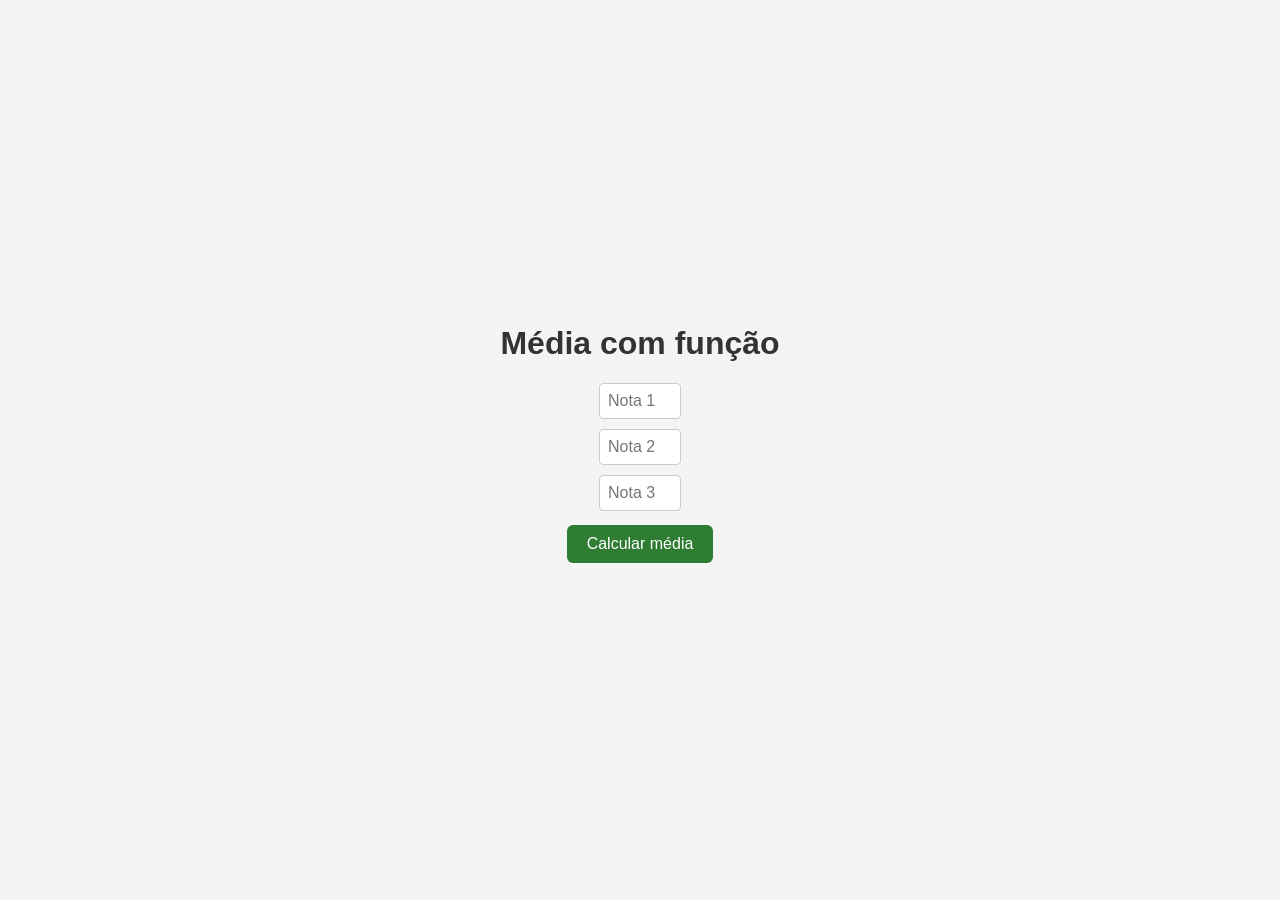
<file: exercicio1/index.html>
<!DOCTYPE html>
<html lang="pt-br">
<head>
<meta charset="UTF-8">
<title>Exercício 1 - Média com função</title>
<link rel="stylesheet" href="style.css">
</head>
<body>
  <h1>Média com função</h1>

  <div class="campos">
    <input type="number" id="nota1" placeholder="Nota 1" min="0" max="10" step="0.1">
    <input type="number" id="nota2" placeholder="Nota 2" min="0" max="10" step="0.1">
    <input type="number" id="nota3" placeholder="Nota 3" min="0" max="10" step="0.1">
  </div>
  <button id="btnMedia">Calcular média</button>
  <p id="resultado"></p>

  <script src="script.js"></script>
</body>
</html>
</file>
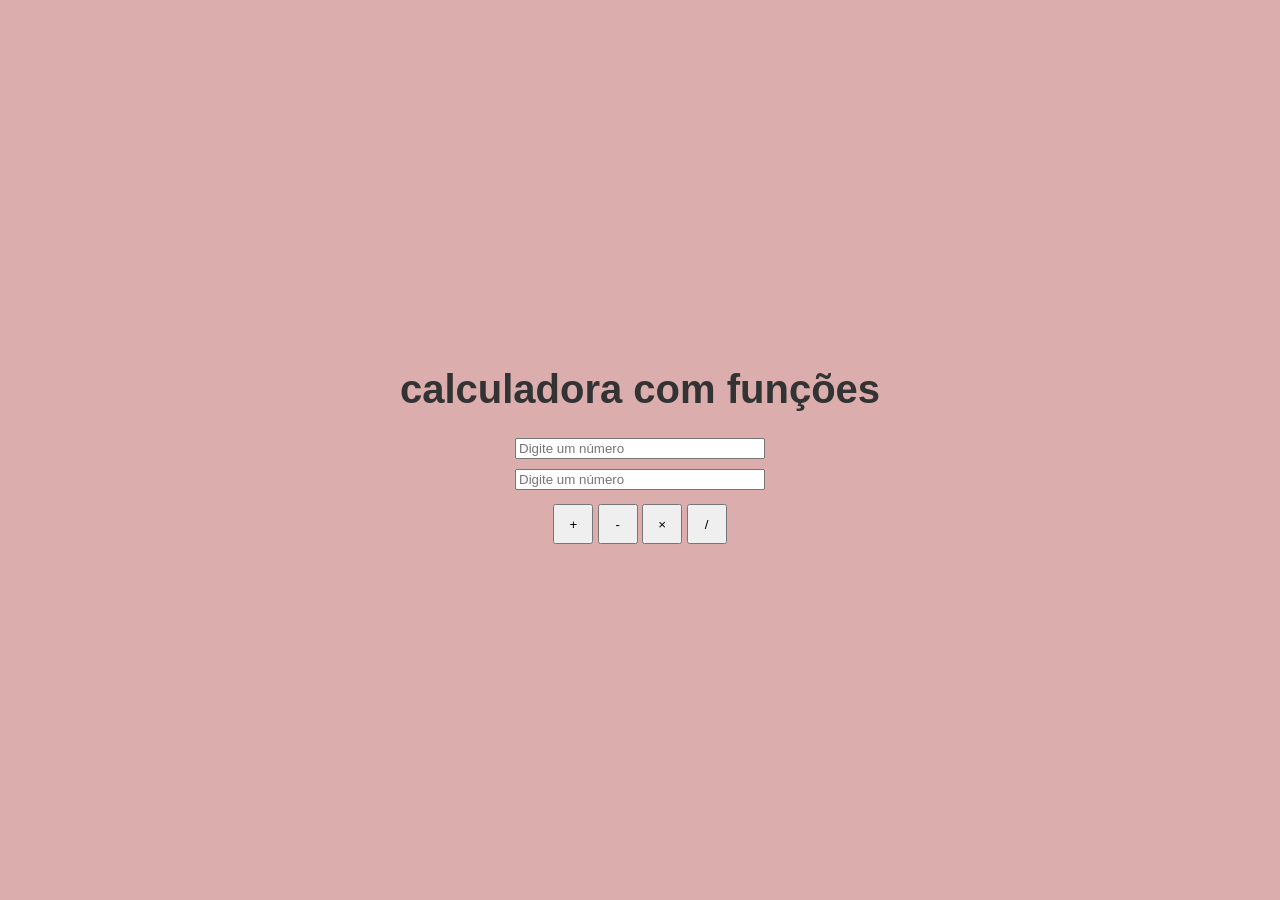
<file: exercicio2/index.html>
<!DOCTYPE html>
<html lang="en">
<head>
    <meta charset="UTF-8">
    <meta name="viewport" content="width=device-width, initial-scale=1.0">
    <link rel="stylesheet" href="style.css">
    <title>calculadora</title>
</head>
<body>
    <h1>calculadora com funções</h1>
<div class="calculadora">
    <div class="campos">
        <input type="number" id="num1" placeholder="Digite um número"> 
        <input type="number" id="num2" placeholder="Digite um número">
    </div>

    <div>
        <button id="soma">+</button>
        <button id="sub">-</button>
        <button id="multi">×</button>
        <button id="divi">/</button>
    </div>
    <p id="resultado"></p>
</div>

<script src="script.js"></script>

</body>
</html>
</file>
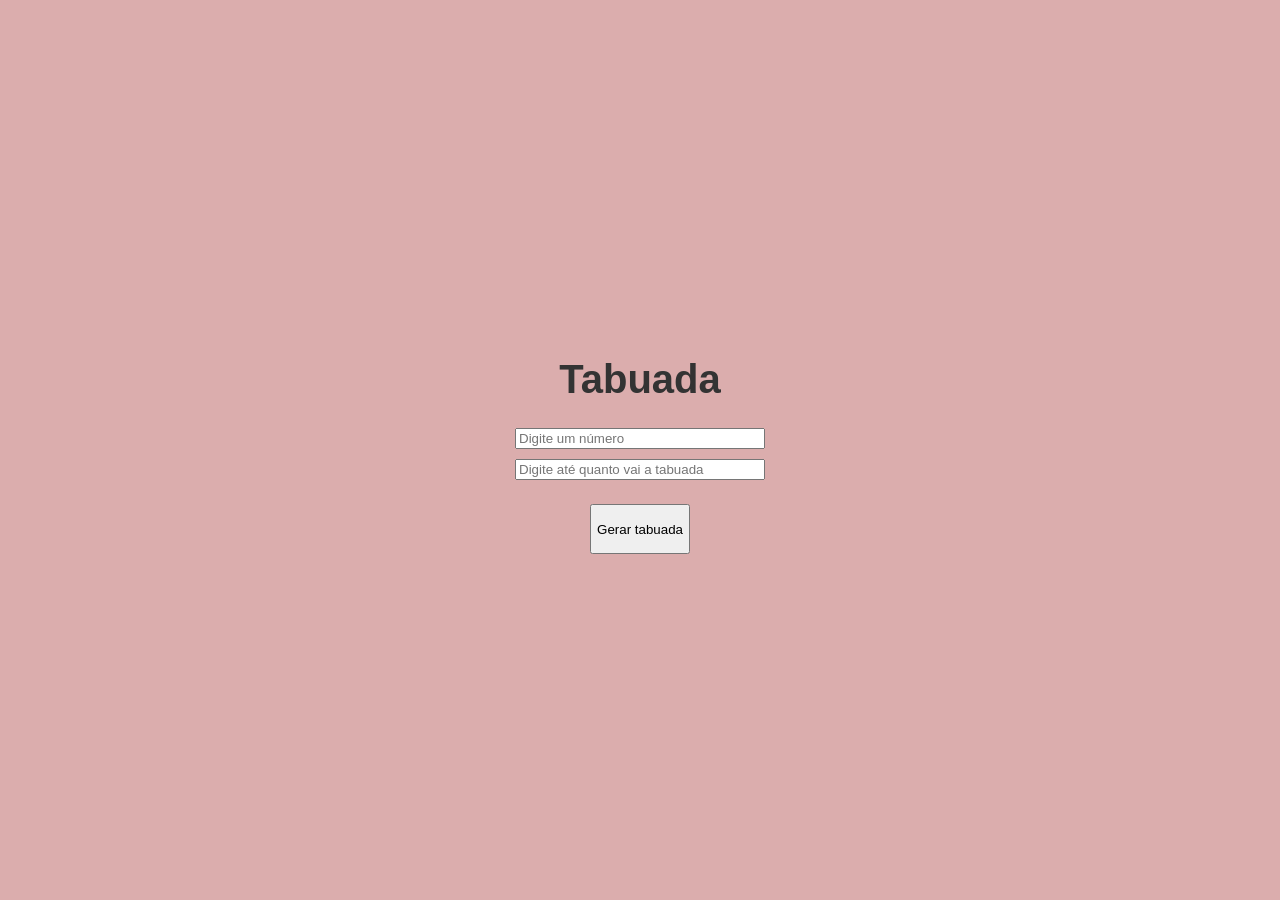
<file: exercicio3/index.html>
<!DOCTYPE html>
<html lang="en">
<head>
    <meta charset="UTF-8">
    <meta name="viewport" content="width=device-width, initial-scale=1.0">
    <link rel="stylesheet" href="style.css">
    <title>tabuada</title>
</head>
<body>
    <h1>Tabuada</h1>
    <div>
        <div class="campos">
            <input type="number" id="n1" placeholder="Digite um número">
            <input type="number" id="limite" placeholder="Digite até quanto vai a tabuada">
        </div>
        <div>
            <button id="boton">Gerar tabuada</button>
        </div>
        <p id="resultado"></p>
        <p id="soma"></p>
    </div>
    <script src="script.js"></script>
</body>
</html>
</file>
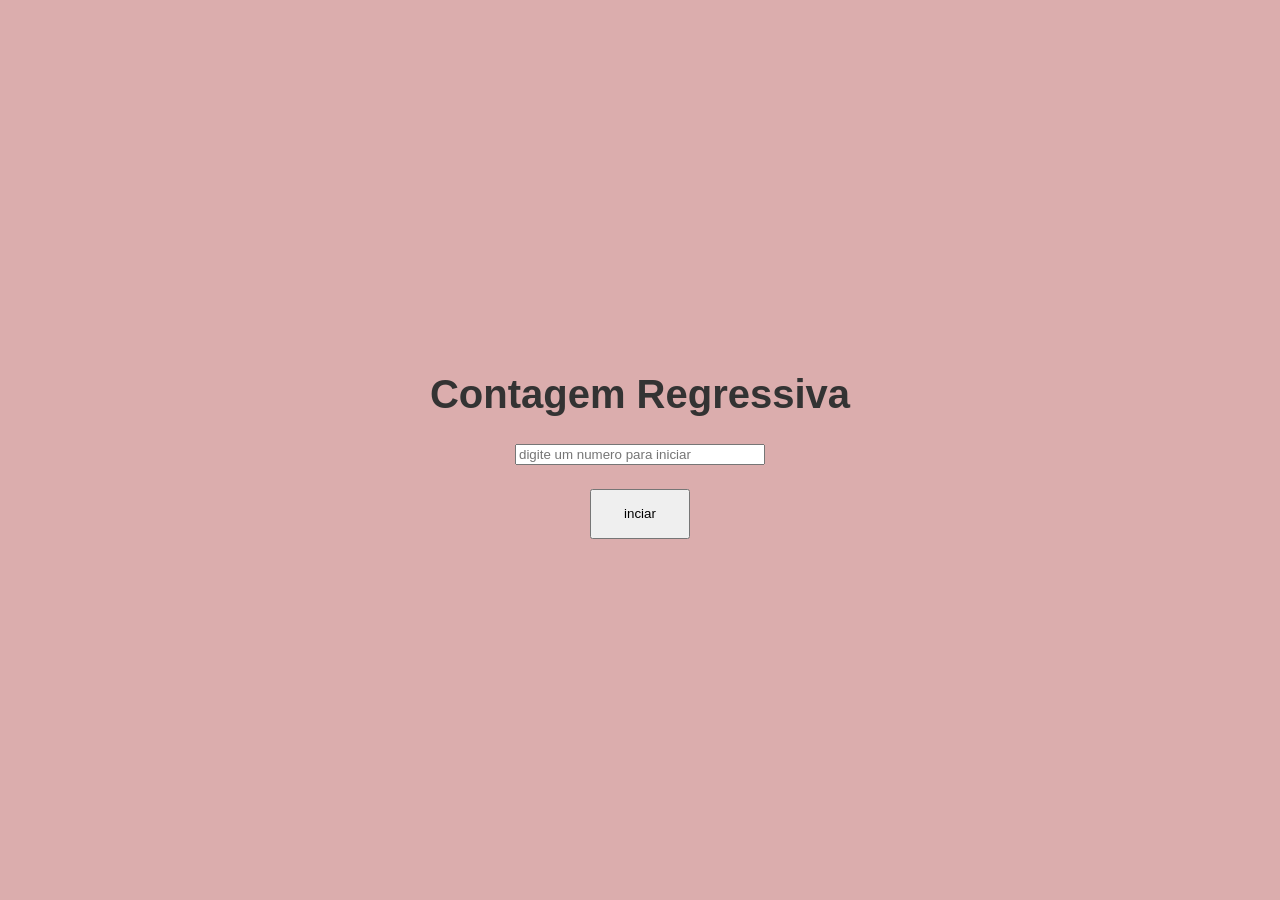
<file: exercicio4/index.html>
<!DOCTYPE html>
<html lang="en">
<head>
    <meta charset="UTF-8">
    <meta name="viewport" content="width=device-width, initial-scale=1.0">
    <link rel="stylesheet" href="style.css">
    <title>contagem regressiva</title>
</head>
<body>
    <h1>Contagem Regressiva</h1>
    <div class="contagem">
        <div class="campos">
            <input type="number" id="n1" placeholder="digite um numero para iniciar">
        </div>
        <div>
            <button id="boton">inciar</button>
        </div>
        <p id="resultado"></p>
        <p id="soma"></p>
    </div>
    <script src="script.js"></script>
</body>
</html>
</file>
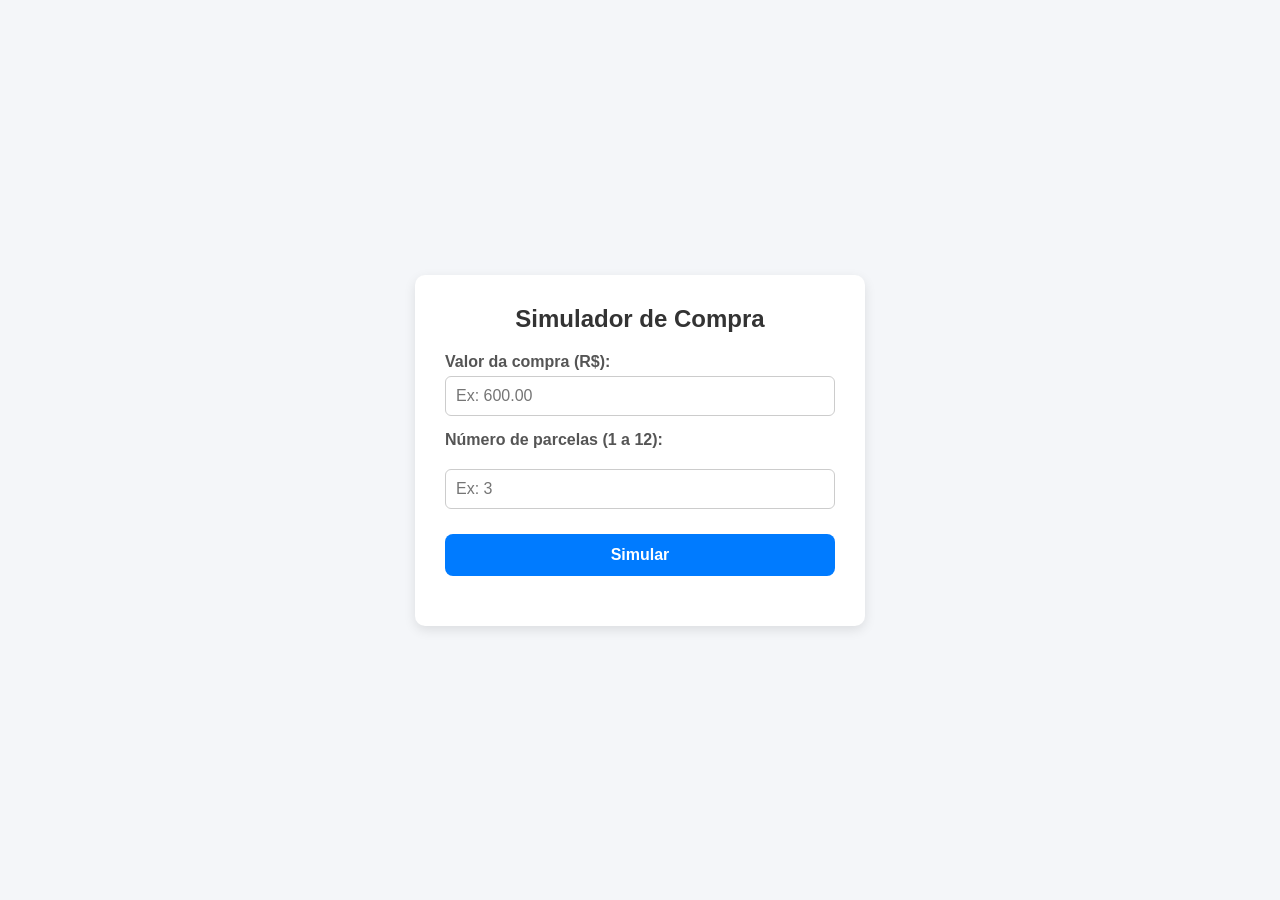
<file: ProvaJS1-main/index.html>
<!DOCTYPE html>
<html lang="pt-BR">
<head>
    <meta charset="UTF-8">
    <meta name="viewport" content="width=device-width, initial-scale=1.0">
    <title>Simulador de Compra</title>
    <link rel="stylesheet" href="style.css">
</head>
<body>
    <main class="container">
        <h1>Simulador de Compra</h1>

        <div class="campo">
            <label for="valor">Valor da compra (R$):</label>
            <input type="number" id="valor" placeholder="Ex: 600.00" step="0.01">
        </div>

        <div class="campo">
            <label for="parcelas">Número de parcelas (1 a 12):</label>
            <input type="number" id="parcelas" placeholder="Ex: 3" min="1" max="12">
        </div>

        <button id="btnSimular">Simular</button>

        <p id="resumo"></p>
        <ul id="parcelasLista"></ul>
    </main>

    <script src="script.js"></script>
</body>
</html>
</file>
<file: exercicio1/style.css>
body {
  font-family: Arial, sans-serif;
  display: flex;
  flex-direction: column;
  align-items: center;
  justify-content: center;
  min-height: 100vh;
  margin: 0;
  background-color: #f4f4f4;
  text-align: center;
}

h1 {
  color: #333;
}

.campos {
  display: flex;
  flex-direction: column;
  gap: 10px;
  margin-bottom: 14px;
}

.botoes {
  display: flex;
  gap: 10px;
  margin-bottom: 14px;
}

input {
  padding: 8px;
  font-size: 16px;
  border: 1px solid #ccc;
  border-radius: 4px;
}

button {
  padding: 10px 20px;
  font-size: 16px;
  background-color: #2e7d32;
  color: white;
  border: none;
  border-radius: 6px;
  cursor: pointer;
}

button:hover {
  background-color: #1b5e20;
}

#resultado {
  margin-top: 16px;
  font-size: 18px;
  font-weight: bold;
  line-height: 1.8;
}

ul#resultado {
  list-style: none;
  padding: 0;
}

.sucesso {
  color: #2e7d32;
}

.erro {
  color: #c62828;
}
</file>
<file: exercicio2/style.css>
body {
    font-family: Arial, sans-serif;
    display: flex;
    flex-direction: column;
    align-items: center;
    justify-content: center;
    min-height: 100vh;
    margin: 0;
    background-color: #dbadad;
    text-align: center;
}

h1 {
    color: #333;
    font-size: 40px;
}

.campos {
    display: flex;
    flex-direction: column;
    gap: 10px;
    margin-bottom: 14px;
    width: 250px;
}

button {
    width: 40px;
    height: 40px;
    box-sizing: border-box;
    display: inline-flex;
    align-items: center;
    justify-content: center;
    white-space: nowrap;
    overflow: hidden;
    text-overflow: ellipsis;
}

.sucesso {
  color: #2e7d32;
}

.erro {
  color: #c62828;
}
</file>
<file: exercicio3/style.css>
body {
    font-family: Arial, sans-serif;
    display: flex;
    flex-direction: column;
    align-items: center;
    justify-content: center;
    min-height: 100vh;
    margin: 0;
    background-color: #dbadad;
    text-align: center;
}

h1 {
    color: #333;
    font-size: 40px;
}

.campos {
    display: flex;
    flex-direction: column;
    gap: 10px;
    margin-bottom: 14px;
    width: 250px;
}

button {
    margin-top: 10px;
    width: 100px;
    height: 50px;
    box-sizing: border-box;
    display: inline-flex;
    align-items: center;
    justify-content: center;
    white-space: nowrap;
    overflow: hidden;
    text-overflow: ellipsis;
}
</file>
<file: exercicio4/style.css>
body {
    font-family: Arial, sans-serif;
    display: flex;
    flex-direction: column;
    align-items: center;
    justify-content: center;
    min-height: 100vh;
    margin: 0;
    background-color: #dbadad;
    text-align: center;
}

h1 {
    color: #333;
    font-size: 40px;
}

.campos {
    display: flex;
    flex-direction: column;
    gap: 10px;
    margin-bottom: 14px;
    width: 250px;
}

button {
    margin-top: 10px;
    width: 100px;
    height: 50px;
    box-sizing: border-box;
    display: inline-flex;
    align-items: center;
    justify-content: center;
    white-space: nowrap;
    overflow: hidden;
    text-overflow: ellipsis;
}
</file>
<file: ProvaJS1-main/style.css>
* {
    box-sizing: border-box;
    margin: 0;
    padding: 0;
    font-family: Arial, sans-serif;
}

body {
    background-color: #f4f6f9;
    display: flex;
    justify-content: center;
    align-items: center;
    min-height: 100vh;
    padding: 20px;
}

.container {
    background-color: #ffffff;
    padding: 30px;
    border-radius: 10px;
    box-shadow: 0 4px 12px rgba(0, 0, 0, 0.1);
    width: 100%;
    max-width: 450px;
    text-align: center;
}

h1 {
    color: #333333;
    margin-bottom: 20px;
    font-size: 24px;
}

.campo {
    text-align: left;
    margin-bottom: 15px;
}

label {
    display: block;
    margin-bottom: 5px;
    font-weight: bold;
    color: #555555;
}

input {
    width: 100%;
    padding: 10px;
    border: 1px solid #cccccc;
    border-radius: 6px;
    font-size: 16px;
}

input:focus {
    outline: none;
    border-color: #007bff;
}

button {
    width: 100%;
    padding: 12px;
    background-color: #007bff;
    color: #ffffff;
    border: none;
    border-radius: 8px;
    font-size: 16px;
    font-weight: bold;
    cursor: pointer;
    margin-top: 10px;
    transition: background-color 0.2s;
}

button:hover {
    background-color: #0056b3;
}

#resumo {
    margin-top: 20px;
    font-weight: bold;
    font-size: 15px;
}

/* Classes de status e classificação */
.erro {
    color: #dc3545;
}

.grande {
    color: #28a745;
}

.media {
    color: #fd7e14;
}

.pequena {
    color: #007bff;
}

#parcelas {
    list-style: none;
    margin-top: 15px;
    text-align: left;
}

#parcelas li {
    background-color: #f8f9fa;
    padding: 8px 12px;
    border-bottom: 1px solid #e9ecef;
    border-radius: 4px;
    margin-bottom: 5px;
    color: #333333;
}
</file>
